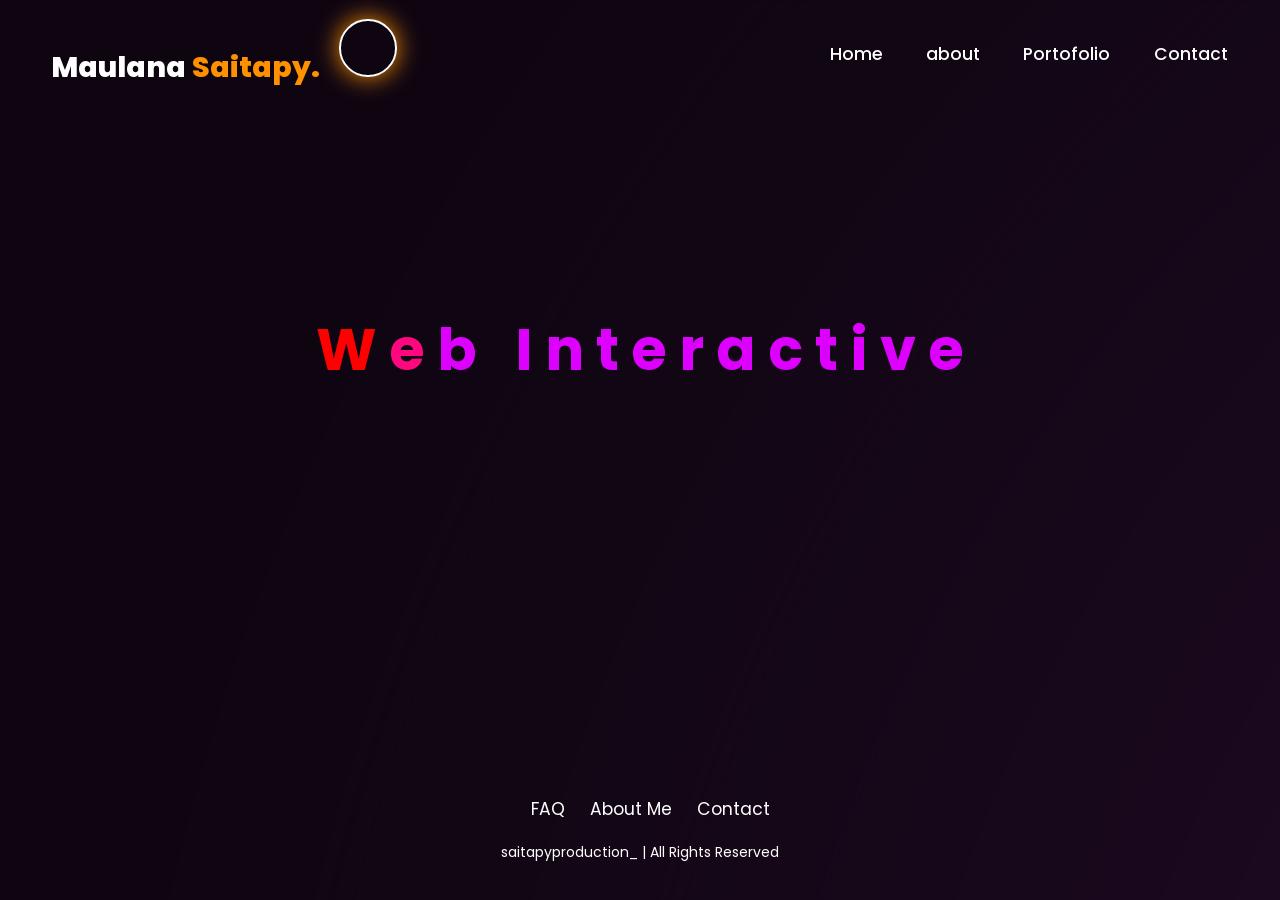
<file: Section/web-development.html>
<!DOCTYPE html>
<html lang="en">
<head>
    <meta charset="UTF-8">
    <meta name="viewport" content="width=device-width, initial-scale=1.0">
    <title>Web Development Portofolio|By Maulana Saitapy</title>
    <link rel="stylesheet" href="/css/web-development.css">
    <link rel="stylesheet" href="https://cdnjs.cloudflare.com/ajax/libs/font-awesome/6.5.2/css/all.min.css" integrity="sha512-SnH5WK+bZxgPHs44uWIX+LLJAJ9/2PkPKZ5QiAj6Ta86w+fsb2TkcmfRyVX3pBnMFcV7oQPJkl9QevSCWr3W6A==" crossorigin="anonymous" referrerpolicy="no-referrer" />
    <link href="https://unpkg.com/boxicons@2.1.4/css/boxicons.min.css" rel="stylesheet"/>
</head>
<body>
    
        <header class="header">
            <a href="/index.html" class="logo">Maulana
            <span>Saitapy.<video src="/video/feed ig_1.mp4" autoplay muted loop></video>

            </span></a>
        

            <i class="bx bx-menu" id="menu-icon"></i>

            <nav class="navbar">
                <a href="/Section/home.html#home">Home</a>
                <a href="#about">about</a>
                <a href="#portofolio">Portofolio</a>
                <a href="#contact">Contact</a>
            </nav>
        </header>

        
        <section class="box"> 

   
            <div class="group"></div>

        </section>

    <h1 class="web-interactive">

        <div class="web">
            <span class="w">W</span>
            <span class="e">e</span>
            <span class="b">b</span>
        </div>

        
        <div class="interactive">
            <span class="i">I</span>
            <span class="n">n</span>
            <span class="t">t</span>
            <span class="e">e</span>
            <span class="r">r</span>
            <span class="a">a</span>
            <span class="c">c</span>
            <span class="t">t</span>
            <span class="i">i</span>
            <span class="v">v</span>
            <span class="e">e</span>
        </div>
        
       
    </h1>

    <footer class="footer">
    
        <ul class="list">
            <li>
                <a href="/Section/home.html#">FAQ</a>
            </li>

            <li>
                <a href="#about">About Me</a>
            </li>
            <li>
                <a href="#contact">Contact</a>
            </li>
        </ul>

        <p class="coppyright">
            saitapyproduction_ | All Rights Reserved
        </p>

    </footer>



    <script src="https://smtpjs.com/v3/smtp.js"></script>
    <script src="/JS/web.js"></script>
    
</body>

</html>
</file>
<file: css/web-development.css>
@import url('https://fonts.googleapis.com/css2?family=Poppins:wght@100;200;300;400;500;600;700;800;900&display=swap');
*{
    margin: 0;
    padding: 0;
    box-sizing: border-box;
    text-decoration: none;
    border: none;
    outline: none;
    scroll-behavior: smooth;
    font-family: "Poppins";
}

html{
    font-size: 60%;
    overflow: hidden;
    max-width: 100vw;

}

:root{
    --warna-background: #000;
    --warna-background-kedua: #100000;
    --warna-teks: #fff;
    --warna-utama: #ff9100;
}

body{
    background: url(/image/Paranoid\ Android\ -\ Sweet.png);
    color: var(--warna-teks);
    justify-content: center;
    align-items: center;
    
}




.header{
    position: fixed;
    width: 100%;
    top: 0;
    left: 0;
    padding: 2rem 4%;
    background: rgba(0, 0, 0, 0,8);
    backdrop-filter: blur(1px);
    display: flex;
    transition: 0.5s;
    justify-content: space-between;
    align-items: center;
    opacity: 0%; transform: translateY(40px);
    animation: time-in 1s ease-in-out forwards;
    animation-delay: 2s;
    z-index: 1000;


}

header.stiky{
    position: fixed;
    width: 100%;
    top: -80px;
    left: 0;
    padding: 0rem 6%;
    background: rgba(0, 0, 0, 0,8);
    backdrop-filter: blur(10px);
    justify-content: space-between;
    align-items: center;
    transform: translateY(-10px);
}

.header video{
    position: relative;
    height: 6rem;
    width: 6rem;
    justify-content: center;
    align-items: center;
    margin-left: 2rem;
    transition: 0.5s;
    border: 2px solid var(--warna-teks);
    box-shadow: 0 0 25px var(--warna-utama) ;
    border-radius: 50%;
    animation: time-in 1s ease-in-out forwards;
    animation-delay: 4s;
}


#menu-icon{
    font-size: 3.6rem;
    color: var(--warna-utama);
    display:none;
    cursor: pointer;
}

.web-interactive{
    position: relative;
    align-items: center;
    display: flex;
    justify-content: center;
    transform: translateY(30rem);
    font-size: 6rem;



}

.web, .interactive {
    position: relative;
    margin: 2rem;
}

.web .w{
    color: red;
    opacity: 0%;
    display: inline-block;
    animation: web 2s ease forwards;
    animation-delay: 1s;
    transform: translate();
}
.web .e{
    color: #ff087f;
    opacity: 0%;
    display: inline-block;
    animation: web 2s ease forwards;
    animation-delay: 1.2s;
    transform: translate();
}

.web .b{
    color: rgb(221, 0, 255);
    opacity: 0%;
    display: inline-block;
    animation: web 2s ease forwards;
    animation-delay: 1.3s;
    transform: translate();
}

.interactive .i{
    color: rgb(221, 0, 255);
    opacity: 0%;
    display: inline-block;
    animation: web 3s ease forwards;
    animation-delay: 1.5s;
    transform: translate();
    
}
.interactive .n{
    color: rgb(221, 0, 255);
    opacity: 0%;
    display: inline-block;
    animation: web 3s ease forwards;
    animation-delay: 1.6s;
    transform: translate();

}
.interactive .t{
    color: rgb(221, 0, 255);
    opacity: 0%;
    display: inline-block;
    animation: web 3s ease forwards;
    animation-delay: 1.7s;
    transform: translate();

}
.interactive .e{
    color: rgb(221, 0, 255);
    opacity: 0%;
    display: inline-block;
    animation: web 3s ease forwards;
    animation-delay: 1.8s;
    transform: translate();

}
.interactive .r{
    color: rgb(221, 0, 255);
    opacity: 0%;
    display: inline-block;
    animation: web 3s ease forwards;
    animation-delay: 1.9s;
    transform: translate();
    

}
.interactive .a{
    color: rgb(221, 0, 255);
    opacity: 0%;
    display: inline-block;
    animation: web 3s ease forwards;
    animation-delay: 2s;
    transform: translate();

}
.interactive .c{
    color: rgb(221, 0, 255);
    opacity: 0%;
    display: inline-block;
    animation: web 3s ease forwards;
    animation-delay: 2.1s;
    transform: translate();

}
.interactive .t{
    color: rgb(221, 0, 255);
    opacity: 0%;
    display: inline-block;
    animation: web 3s ease forwards;
    animation-delay: 2.2s;
    transform: translate();

}
.interactive .i{
    color: rgb(221, 0, 255);
    opacity: 0%;
    display: inline-block;
    animation: web 3s ease forwards;
    animation-delay: 2.3s;
    transform: translate();

}
.interactive .v{
    color: rgb(221, 0, 255);
    opacity: 0%;
    display: inline-block;
    animation: web 3s ease forwards;
    animation-delay: 2.4s;
    transform: translate();

}
.interactive .e{
    color: rgb(221, 0, 255);
    opacity: 0%;
    display: inline-block;
    animation: web 3s ease forwards;
    animation-delay: 2.5s;
    transform: translate();

}

@keyframes web{
    0%,30%{transform: rotateX(200deg); }
    30%,40%{opacity: 100%;}
    30%, 50%{transform: translateY(-5rem);}
    50%,100%{transform: translate(0);opacity: 100%;}
}


.logo{
    font-size: 3rem;
    color: var(--warna-teks);
    font-weight: 800;
    cursor: pointer;
    transition: 0.5s;
    align-items: center;
    justify-content: center;
}

.logo:hover{
    transform: translateX(4rem);
}

.logo span{
    color: var(--warna-utama);
}

.navbar a{
    font-size: 1.8rem;
    color: var(--warna-teks);
    margin-left: 4rem;
    font-weight: 500;
    background: transparent;
    border: 1px solid transparent;
    border-radius: 20%;
    transition: 1s ease-in-out;
}

.navbar a:hover{
    border: 1px solid var(--warna-utama);
    background: var(--warna-teks);
    color: var(--warna-background);
    transition: 1s ease-in-out;
}

::-webkit-scrollbar{
    width: 10px;
}

::-webkit-scrollbar-thumb{
    background: var(--warna-utama);
    border-radius: 100%;
}

::-webkit-scrollbar-track{
    background-color: var(--warna-background);
}


.box{
    position: absolute;
    top: 0;
    left: 0;
    width: 10;
    height: 100%;
    overflow: hidden;
    display: flex;
    justify-content: flex-end;
    z-index: -8;
  
}

.box .group{
    position: relative;
    transform: rotate(-30deg);
    display: flex;
    flex-direction: column-reverse;
    gap: 1rem;
    opacity: 0%;
    animation: in 1s  forwards;
}

.iconContainer{
    display: flex;
    gap: 3rem;
    width: 200vw;
    animation: animate1 80s linear infinite;
}

@keyframes animate1 {
    0%,100%{
        transform: translateX(-200rem);
    }
    50%{
        transform: translateX(0rem);
    }
}

.iconContainer:nth-child(even){
    animation: animate2 80s linear infinite;
}

@keyframes animate2 {
    0%,100%{
        transform: translateX(0rem);
    }
    50%{
        transform: translateX(-200rem);
    }
}

.iconContainer i {
    cursor: default;
    user-select: none;
    transition: 0.8s;
    opacity: 0.35;
    font-size: 5rem;
    color: transparent;
    -webkit-text-stroke: 1px transparent;

}

.iconContainer i:hover{
    color: var(--warna-utama);
    transition: 0s;
    -webkit-text-stroke: 1px transparent;
    opacity: 1;
    text-shadow: 0 0 120px var(--warna-utama);
}



.footer{
    /* background-color: var(--warna-background); */
    transform: translateY(70rem);
    bottom: 0;
}

.footer .sosial-icon{
    text-align: center;
}

.footer ul{
    text-align: center;
    font-size: 1.8rem;
}

.footer ul li{
    display: inline-block;
    margin-left: 20px;
}

.footer ul li a{
    color: white;
    border-bottom: 3px solid transparent;
    transition: 0.3s ease-in-out;
}

.footer ul li a:hover{
    border-bottom: 3px solid var(--warna-utama);
}

.footer .coppyright{
    text-align: center;
    margin-top: 20px;
    font-size: 14px;
}


@media(max-width:1024px){



    #menu-icon{
        display: block;
    }


/* navbar section style */

    .navbar{
        display: none;
        position: absolute;
        top: 100%;
        right: 0;
        width: 50%;
        padding: 1rem 3rem;
        background-color: rgba(0, 0, 0, 0.8);
        border-left: 2px solid var(--warna-utama);
        border-bottom: 2px solid var(--warna-utama);
        border-bottom-left-radius: 2rem;
        transition-duration: 1s;
    }

    .web-interactive{
        flex-direction: column;
        text-align: center;
        justify-content: center;
        text-size-adjust: 1rem;
        gap: 0.1rem;
        animation: scale 1s linear forwards;
        display: flex;
    }

  
    
    .navbar a{
        display: block;
        font-size: 2rem;
        margin: 3rem 0;
        color: var(--warna-teks);
    }
    
    .navbar.active{
        display: block;
    }



@keyframes p{
    100%{
        opacity: 50%;
    }
}
}
                                                                                                                                                    
@media (prefers-reduced-motion: no-preference){
    section{
        min-height: 100vh;
        padding: 10rem 12%;
       
    }
}

    @keyframes scale{
        to{font-size: 3rem; flex-wrap: nowrap;}
        
    }

    @keyframes slide-in{
        to {scale: 1; opacity: 100%; transform: translateX(0px);}
    }

    @keyframes  fade-in{
        to {scale: 1; opacity: 100%; transform: translateY(0px);}
    }

    @keyframes  fade-out{
        0% {scale: 1; opacity: 100%; transform: translateY(0px);}

        100% { scale: .2; opacity: 0%;}
    }

    @keyframes time-in{
        to {scale: 1; opacity: 100%; transform: translateY(0px);}   
    }

    @keyframes animate{
        0%{
            transform: rotate(0deg);

        }
        100%{
            transform: rotate(360deg);
        
        }
    }

    @keyframes in {
        to {opacity: 100%;} 

    }
</file>
